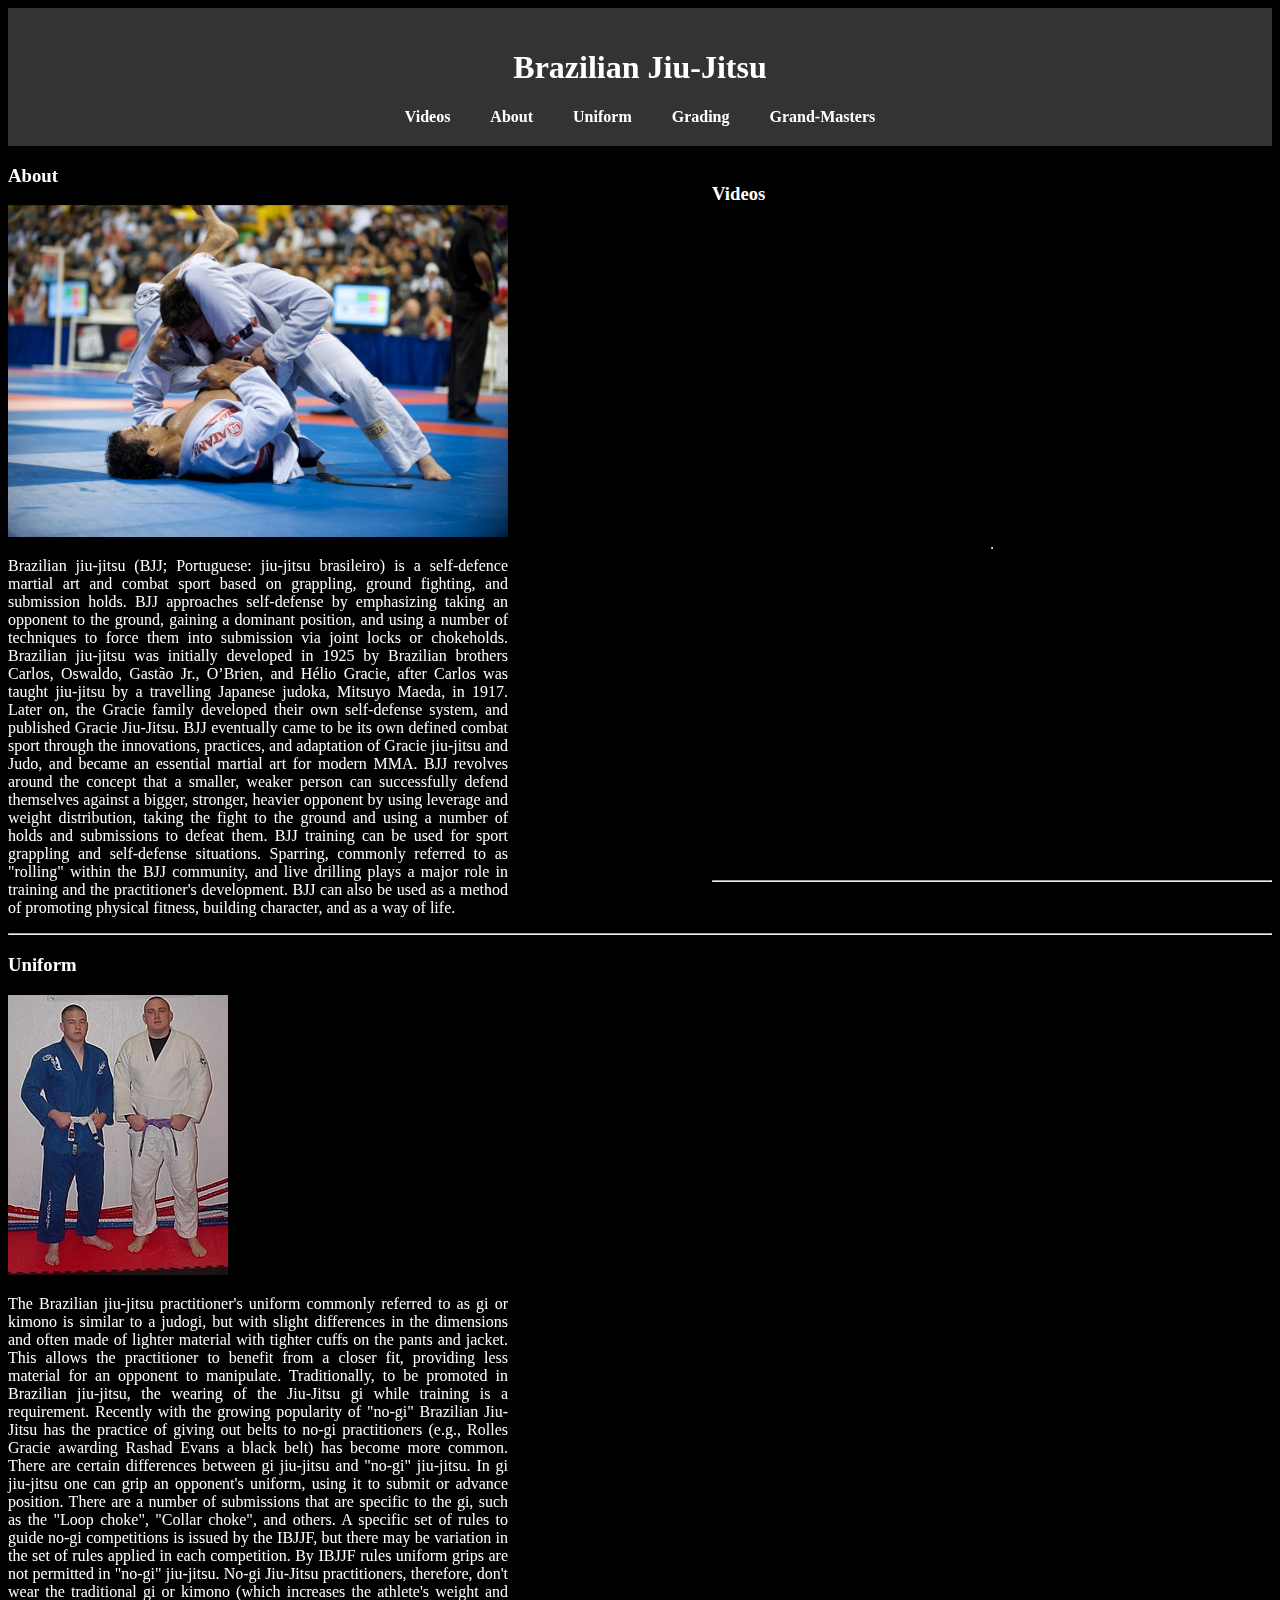
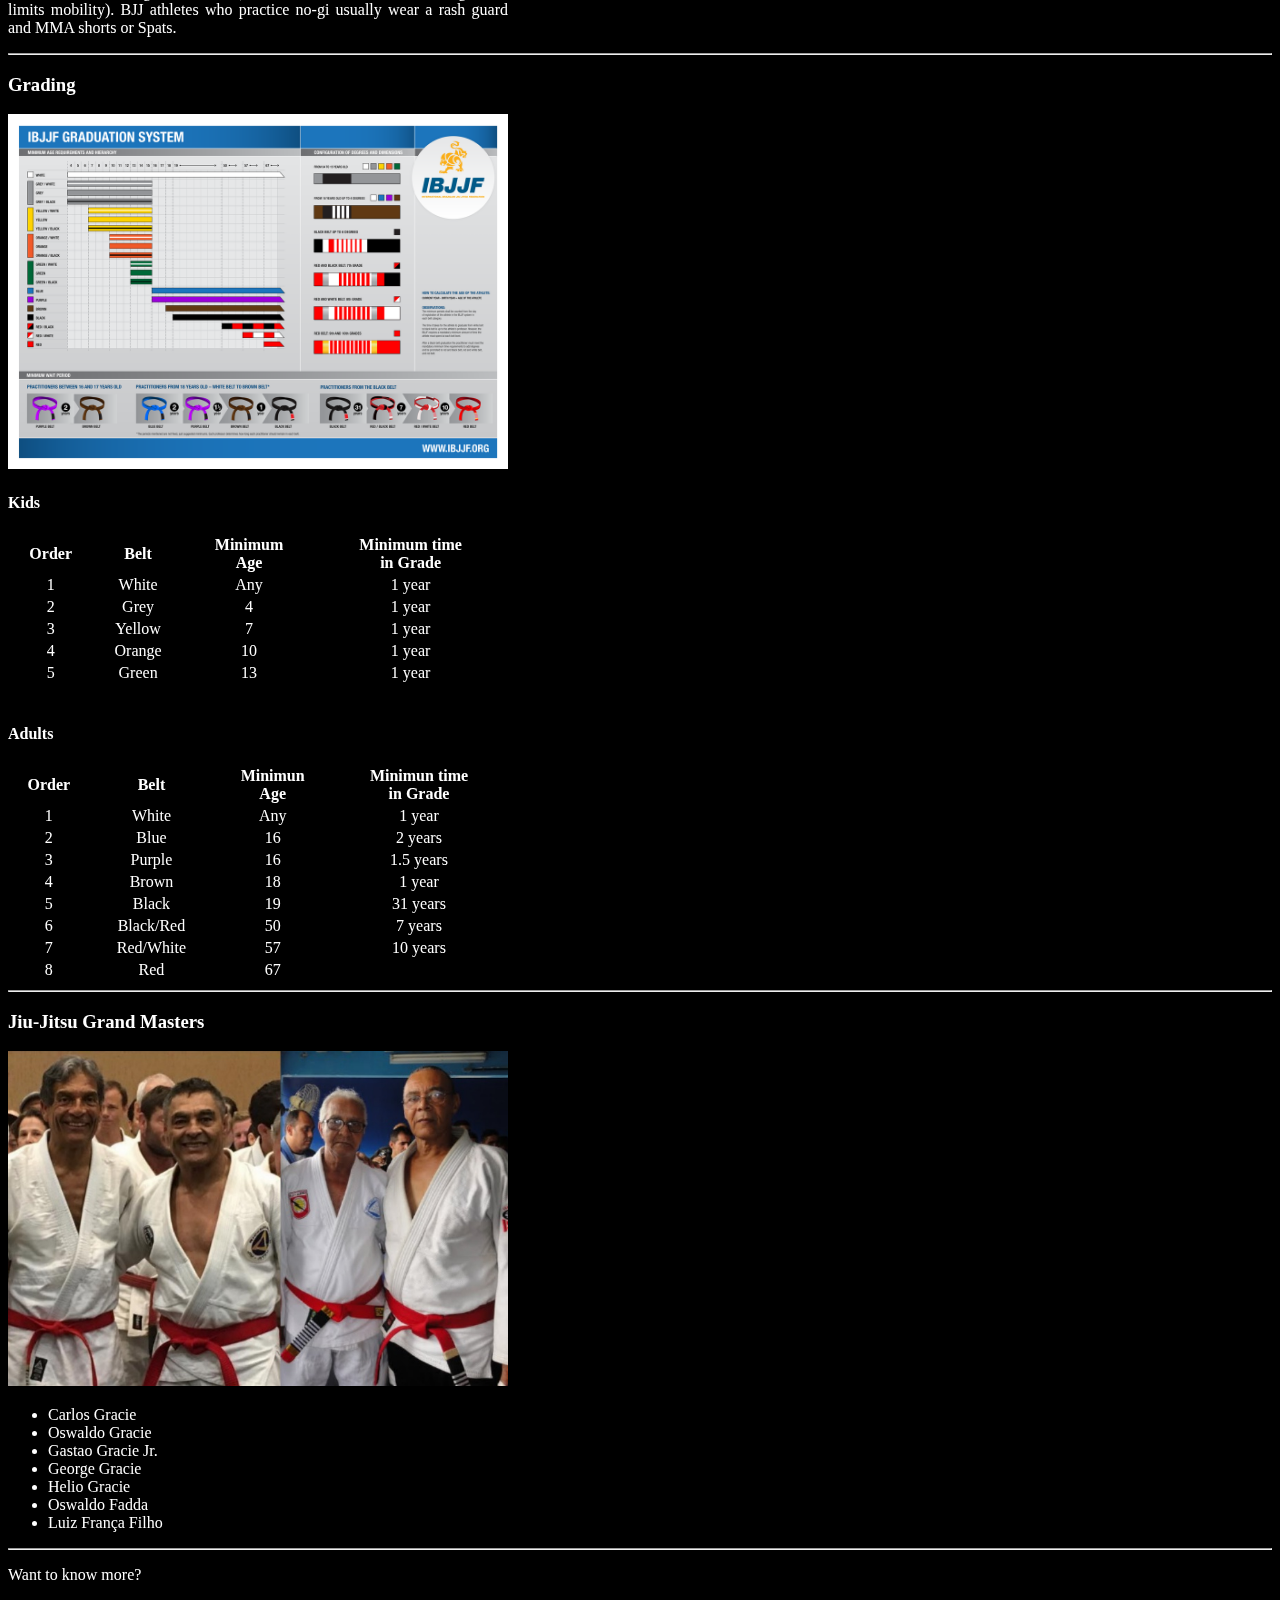
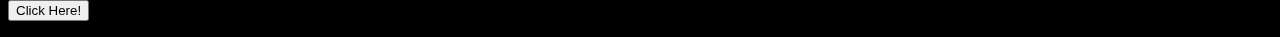
<file: bjj-site/index.html>
<!DOCTYPE html>
<html>
  <head>
    <meta charset="utf-8" />
    <meta http-equiv="Content-type" content="text/html; charset=utf-8" />
    <meta name="viewport" content="width=device-width, initial-scale=1" />
    <title>Brazilian Jiu-Jitsu</title>
    <link rel="stylesheet" href="assets/styles.css">
    <style></style>
  </head>
  <body>
    <header>
      <h1 style="text-align: center; font-size: 200%">Brazilian Jiu-Jitsu</h1>
      <nav>
        <a href="#videos">Videos</a>
        <a href="#about">About</a>
        <a href="#uniform">Uniform</a>
        <a href="#grading">Grading</a>
        <a href="#grand-masters">Grand-Masters</a>
      </nav>
    </header>
    <article>
      <div style="float: right">
        <section
          id="videos"
        >
          <h3>Videos</h3>
          <aside style="display: flex; flex-direction: column">
            <iframe
              width="560"
              height="315"
              src="https://www.youtube.com/embed/UiVyUQqkWro?si=l73TeWzBeHJr_nQA"
              title="YouTube video player"
              frameborder="0"
              allow="accelerometer; autoplay; clipboard-write; encrypted-media; gyroscope; picture-in-picture; web-share"
              allowfullscreen=""
            ></iframe>
            <hr />
            <iframe
              width="560"
              height="315"
              src="https://www.youtube.com/embed/4CGYQjC6WOY?si=v-wg-HeREzQaik0W"
              title="YouTube video player"
              frameborder="0"
              allow="accelerometer; autoplay; clipboard-write; encrypted-media; gyroscope; picture-in-picture; web-share"
              allowfullscreen
            ></iframe>
          </aside>
          <hr />
        </section>
      </div>

      <section id="about">
        <h3>About</h3>
        <a
          href="https://en.wikipedia.org/wiki/Brazilian_jiu-jitsu#/media/File:GABRIEL_VELLA_vs_ROMINHO_51.jpg"
        >
          <img
            width="500"
            src="assets/images/bjj-pic1.jpeg"
            alt="A match between Brazilian Jiu-Jitsu blackbelts Gabriel Vella and Romulo Barral at the 2009 World Jiu-Jitsu Championships (attempting a triangle choke)."
          />
        </a>
        <p style="text-align: justify" ;>
          Brazilian jiu-jitsu (BJJ; Portuguese: jiu-jitsu brasileiro) is a
          self-defence martial art and combat sport based on grappling, ground
          fighting, and submission holds. BJJ approaches self-defense by
          emphasizing taking an opponent to the ground, gaining a dominant
          position, and using a number of techniques to force them into
          submission via joint locks or chokeholds. Brazilian jiu-jitsu was
          initially developed in 1925 by Brazilian brothers Carlos, Oswaldo,
          Gastão Jr., O’Brien, and Hélio Gracie, after Carlos was taught
          jiu-jitsu by a travelling Japanese judoka, Mitsuyo Maeda, in 1917.
          Later on, the Gracie family developed their own self-defense system,
          and published Gracie Jiu-Jitsu. BJJ eventually came to be its own
          defined combat sport through the innovations, practices, and
          adaptation of Gracie jiu-jitsu and Judo, and became an essential
          martial art for modern MMA. BJJ revolves around the concept that a
          smaller, weaker person can successfully defend themselves against a
          bigger, stronger, heavier opponent by using leverage and weight
          distribution, taking the fight to the ground and using a number of
          holds and submissions to defeat them. BJJ training can be used for
          sport grappling and self-defense situations. Sparring, commonly
          referred to as "rolling" within the BJJ community, and live drilling
          plays a major role in training and the practitioner's development. BJJ
          can also be used as a method of promoting physical fitness, building
          character, and as a way of life.
        </p>
        <hr />
      </section>

      <section id="uniform">
        <h3>Uniform</h3>
        <a
          href="https://en.wikipedia.org/wiki/Brazilian_jiu-jitsu_gi#/media/File:Kowal_and_Fox-BJJ-cropped.jpg"
        >
          <img
            src="assets/images/Kowal_and_Fox-BJJ-cropped.jpeg"
            alt="Two Brazilian jiu-jitsu practitioners wearing Gis"
          />
        </a>
        <p style="text-align: justify" ;>
          The Brazilian jiu-jitsu practitioner's uniform commonly referred to as
          gi or kimono is similar to a judogi, but with slight differences in
          the dimensions and often made of lighter material with tighter cuffs
          on the pants and jacket. This allows the practitioner to benefit from
          a closer fit, providing less material for an opponent to manipulate.
          Traditionally, to be promoted in Brazilian jiu-jitsu, the wearing of
          the Jiu-Jitsu gi while training is a requirement. Recently with the
          growing popularity of "no-gi" Brazilian Jiu-Jitsu has the practice of
          giving out belts to no-gi practitioners (e.g., Rolles Gracie awarding
          Rashad Evans a black belt) has become more common. There are certain
          differences between gi jiu-jitsu and "no-gi" jiu-jitsu. In gi
          jiu-jitsu one can grip an opponent's uniform, using it to submit or
          advance position. There are a number of submissions that are specific
          to the gi, such as the "Loop choke", "Collar choke", and others. A
          specific set of rules to guide no-gi competitions is issued by the
          IBJJF, but there may be variation in the set of rules applied in each
          competition. By IBJJF rules uniform grips are not permitted in "no-gi"
          jiu-jitsu. No-gi Jiu-Jitsu practitioners, therefore, don't wear the
          traditional gi or kimono (which increases the athlete's weight and
          limits mobility). BJJ athletes who practice no-gi usually wear a rash
          guard and MMA shorts or Spats.
        </p>
        <hr />
      </section>

      <section id="grading">
        <h3>Grading</h3>
        <a
          href="https://en.wikipedia.org/wiki/Brazilian_jiu-jitsu_gi#/media/File:Kowal_and_Fox-BJJ-cropped.jpg"
        >
          <img
            src="assets/images/3074291_orig.png"
            alt="Two Brazilian jiu-jitsu practitioners wearing Gis"
            max
          />
        </a>
        <h4>Kids</h4>
        <table>
          <thead>
            <tr>
              <th>Order</th>
              <th>Belt</th>
              <th>Minimum<br />Age</th>
              <th>Minimum time<br />in Grade</th>
            </tr>
          </thead>

          <tbody>
            <tr style="text-align: center">
              <td>1</td>
              <td>White</td>
              <td>Any</td>
              <td>1 year</td>
            </tr>

            <tr style="text-align: center">
              <td>2</td>
              <td>Grey</td>
              <td>4</td>
              <td>1 year</td>
            </tr>

            <tr style="text-align: center">
              <td>3</td>
              <td>Yellow</td>
              <td>7</td>
              <td>1 year</td>
            </tr>

            <tr style="text-align: center">
              <td>4</td>
              <td>Orange</td>
              <td>10</td>
              <td>1 year</td>
            </tr>

            <tr style="text-align: center">
              <td>5</td>
              <td>Green</td>
              <td>13</td>
              <td>1 year</td>
            </tr>
          </tbody>
        </table>
        <br />
        <h4>Adults</h4>
        <table>
          <thead>
            <tr>
              <th>Order</th>
              <th>Belt</th>
              <th>Minimun<br />Age</th>
              <th>Minimun time<br />in Grade</th>
            </tr>
          </thead>

          <tbody>
            <tr style="text-align: center">
              <td>1</td>
              <td>White</td>
              <td>Any</td>
              <td>1 year</td>
            </tr>

            <tr style="text-align: center">
              <td>2</td>
              <td>Blue</td>
              <td>16</td>
              <td>2 years</td>
            </tr>

            <tr style="text-align: center">
              <td>3</td>
              <td>Purple</td>
              <td>16</td>
              <td>1.5 years</td>
            </tr>

            <tr style="text-align: center">
              <td>4</td>
              <td>Brown</td>
              <td>18</td>
              <td>1 year</td>
            </tr>

            <tr style="text-align: center">
              <td>5</td>
              <td>Black</td>
              <td>19</td>
              <td>31 years</td>
            </tr>

            <tr style="text-align: center">
              <td>6</td>
              <td>Black/Red</td>
              <td>50</td>
              <td>7 years</td>
            </tr>

            <tr style="text-align: center">
              <td>7</td>
              <td>Red/White</td>
              <td>57</td>
              <td>10 years</td>
            </tr>

            <tr style="text-align: center">
              <td>8</td>
              <td>Red</td>
              <td>67</td>
              <td></td>
            </tr>
          </tbody>
        </table>
        <hr />
      </section>

      <section id="grand-masters">
        <h3>Jiu-Jitsu Grand Masters</h3>
        <img src="assets/images/bjj-red-belts.jpeg" alt="" />
        <ul>
          <li>Carlos Gracie</li>
          <li>Oswaldo Gracie</li>
          <li>Gastao Gracie Jr.</li>
          <li>George Gracie</li>
          <li>Helio Gracie</li>
          <li>Oswaldo Fadda</li>
          <li>Luiz França Filho</li>
        </ul>
        <hr />
      </section>
    </article>

    <form
      action="https://en.wikipedia.org/wiki/Brazilian_jiu-jitsu#Tournaments"
    >
      <p>Want to know more?</p>
      <p><input type="submit" value="Click Here!" /></p>
    </form>
  </body>
</html>
</file>
<file: bjj-site/assets/styles.css>
body {
  background-color: black;
  color: white;
}

header {
  background-color: #333;
  color: white;
  padding: 20px;
  text-align: center;
}

nav {
  display: flex;
  justify-content: center;
}

nav a {
  text-decoration: none;
  color: white;
  margin: 0 20px;
  font-weight: bold;
}

nav a:hover {
  text-decoration: underline;
}

@media screen and (max-width: 768px) {
  header {
    max-width: 100%;
  }

  nav a {
    margin: 10px;
  }

  h1 {
    font-size: 200%;
  }
  img {
    max-width: 100%;
    height: auto;
  }
  p {
    width: 100%;
  }
  table {
    width: 100%;
  }
  iframe {
    max-width: 100%;
    height: auto;
  }
}

@media screen and (min-width: 769px) {
  img {
    max-width: 500px;
  }
  p {
    width: 500px;
  }
  table {
    width: 500px;
  }
}
</file>
